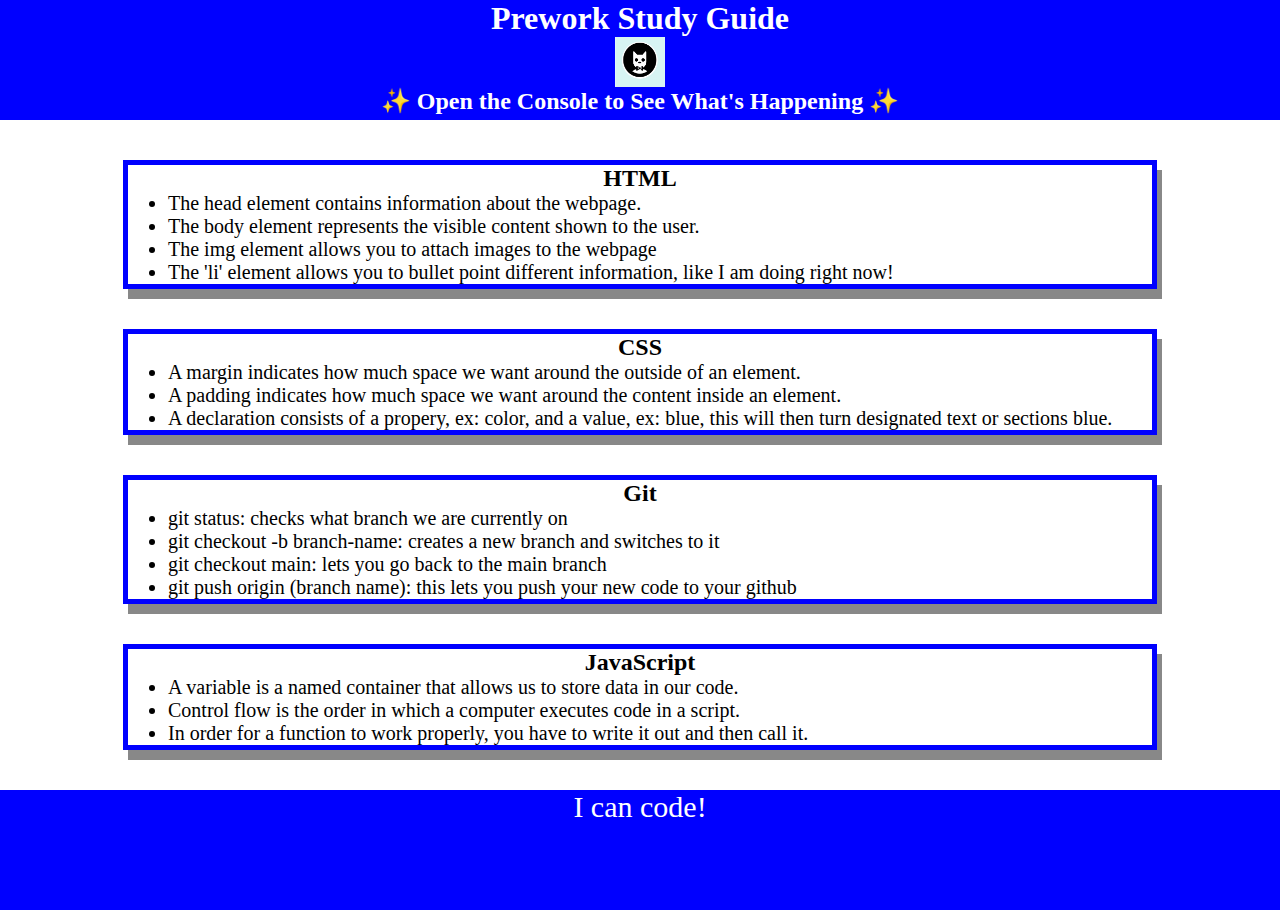
<file: prework-study-guide/index.html>
<!DOCTYPE html>
<html lang="en">
  <head>
    <meta charset="UTF-8" />
    <meta http-equiv="X-UA-Compatible" content="IE=edge" />
    <meta name="viewport" content="width=device-width, initial-scale=1.0" />
    <link rel="stylesheet" href="./assets/style.css">
    <title>Prework Study Guide</title>

  </head>
  <body>
    <header id="header">
      <h1>Prework Study Guide</h1>
      <img src="./assets/bowtie-cat.png" alt="Profile image of cat wearing a bow tie." />
      <h2>✨ Open the Console to See What's Happening ✨</h2>
    </header>
   
    <main>
      <section class="card" id="html-section">
          <h2>HTML</h2>
          <ul>
            <li>The head element contains information about the webpage.</li>
           <li>The body element represents the visible content shown to the user.</li>
           <li>The img element allows you to attach images to the webpage</li>
           <li>The 'li' element allows you to bullet point different information, like I am doing right now!</li>
          </ul>
      </section>
   
      <section class="card" id="css-section">
        <h2>CSS</h2>
        <ul>
          <li>A margin indicates how much space we want around the outside of an element.</li>
          <li>A padding indicates how much space we want around the content inside an element.</li>
          <li>A declaration consists of a propery, ex: color, and a value, ex: blue, this will then turn designated text or sections blue.</li>
        </ul>
      </section>
   
      <section class="card" id="git-section">
        <h2>Git</h2>
        <ul>
           <li>git status: checks what branch we are currently on</li>
            <li>git checkout -b branch-name: creates a new branch and switches to it</li>
            <li>git checkout main: lets you go back to the main branch
            <li>git push origin (branch name): this lets you push your new code to your github</li>
            </li>
        </ul>
      </section>
   
      <section class="card" id="javascript-section">
        <h2>JavaScript</h2>
        <ul>
          <li>A variable is a named container that allows us to store data in our code.</li>
          <li>Control flow is the order in which a computer executes code in a script.</li>
          <li>In order for a function to work properly, you have to write it out and then call it.</li>
        </ul>
      </section>
    </main>
    <footer>
      <p>I can code!</p>
    </footer>
    <script src="./assets/script.js"></script>
  </body>
</html>
</file>
<file: prework-study-guide/assets/style.css>
* {
    margin: 0;
    padding: 0;
}
header, 
footer {
    width: 100%;
    height: 120px;
    background-color: blue;
    color: white;
}
h1,
h2{
    text-align: center;
}
img{
    display: block;
    height: 50px;
    width: 50px;
    margin-left: auto;
    margin-right: auto;
}
ul{
    padding-left: 40px;
    font-size: 20px;
}
p{
    text-align: center;
    font-size: 30px;
}
.card{
    width: 80%;
    margin: 40px auto;
    border: 5px solid blue;
    box-shadow: 5px 10px #888888;
}
</file>
